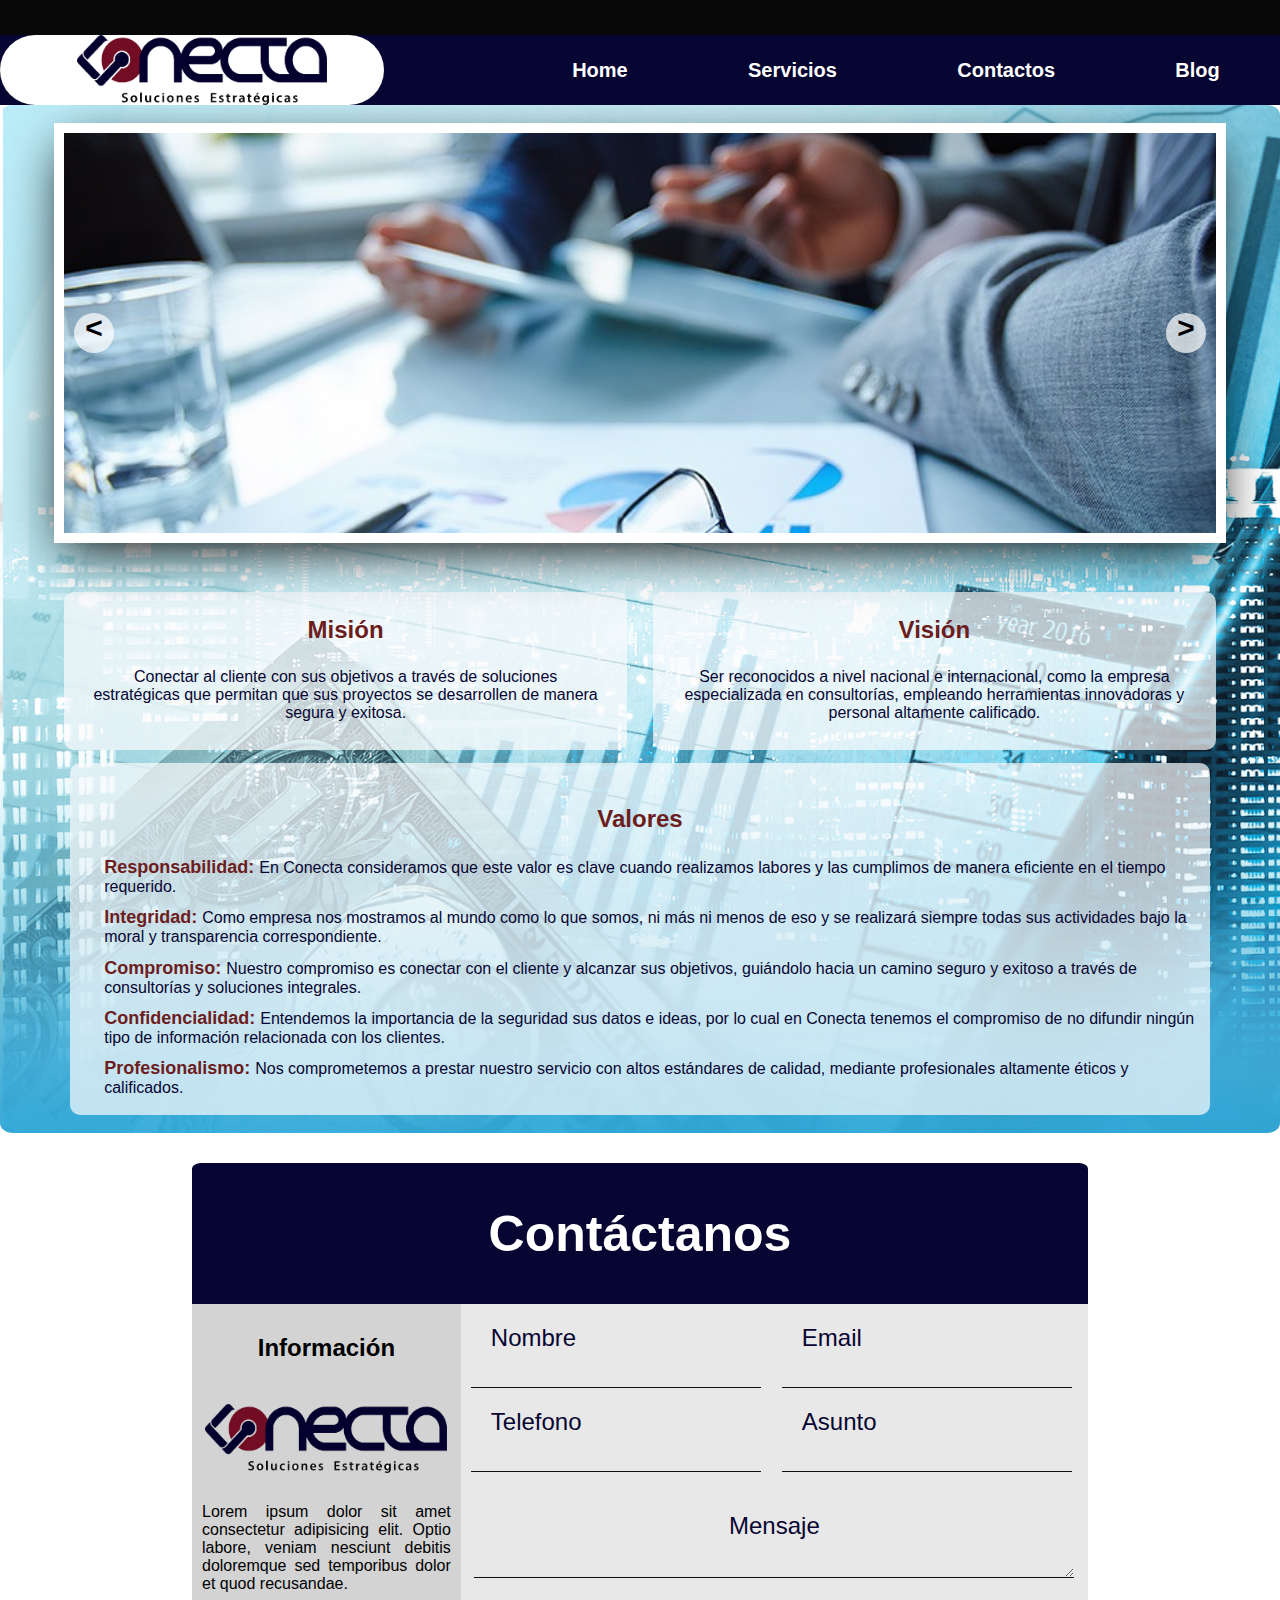
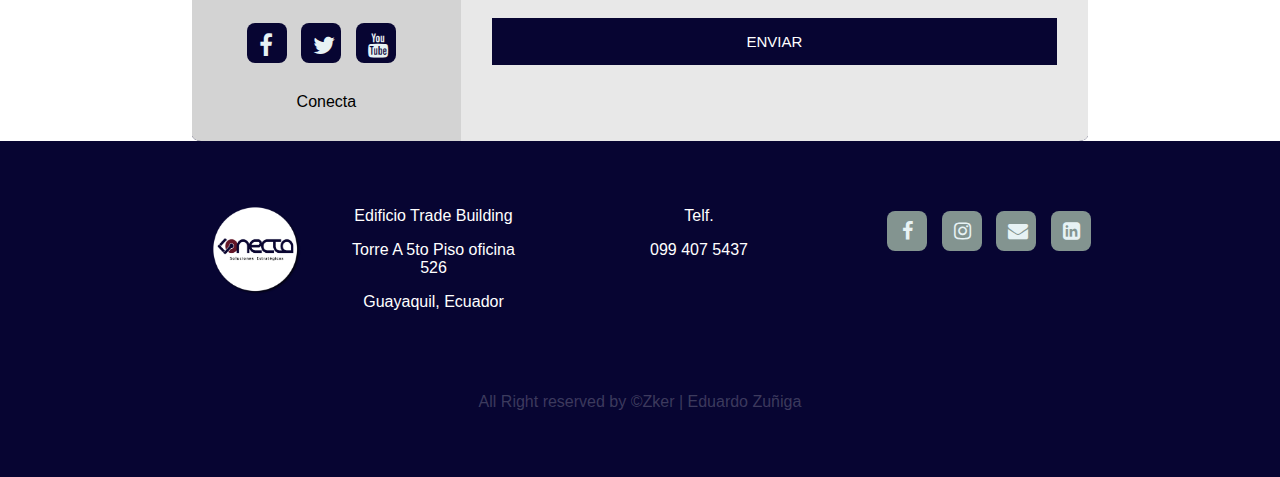
<file: index.html>
<!DOCTYPE html>
<html lang="es">

<head>
    <meta charset="UTF-8">
    <meta http-equiv="X-UA-Compatible" content="IE=edge">
    <meta name="viewport" content="width=device-width, initial-scale=1.0">
    <title>Conecta</title>
    <link rel="stylesheet" href="https://stackpath.bootstrapcdn.com/font-awesome/4.7.0/css/font-awesome.min.css">
    <link rel="stylesheet" href="CSS/style.css">
    <link rel="stylesheet" href="CSS/contacto.css">
    <link rel="stylesheet" href="https://cdnjs.cloudflare.com/ajax/libs/animate.css/3.7.0/animate.min.css">
</head>

<body>
    <!--Encabezado de la pagina-->
    <header>
        <nav class="prueba">
            <div class="contenido-encabezado">
                <div class="content">
                </div>
            </div>
        </nav>
        <nav class="prueba1">
            <input id="nav-toggle" type="checkbox">
            <div class="logo">
                <img src="./Img/conectatra.png" alt="">
            </div>
            <ul class="links">
                <!--menu de opciones-->
                <li><a href="index.html">Home</a></li>
                <li><a href="servicios.html">Servicios</a></li>
                <li><a href="#contactosForm">Contactos</a></li>
                <li><a href="paginas/blog.html">Blog</a></li>
            </ul>
            <label for="nav-toggle" class="icon-burger">
                <div class="line"></div>
                <div class="line"></div>
                <div class="line"></div>
            </label>
        </nav>
    </header>


    <main>

        <div class="contenedor">
            <div class="container cont1">
                <br>
                <div class="conten1">
                    <div class="container-slider">
                        <div class="slider" id="slider">
                            <div class="slider-section">
                                <img src="Img/WhatsApp Image 2021-03-25 at 10.42.50 AM.jpeg" alt="" class="slider-img">
                            </div>
                            <div class="slider-section">
                                <img src="Img/foto6.jfif" alt="" class="slider-img">
                            </div>
                            <div class="slider-section">
                                <img src="Img/foto3.jpg" alt="" class="slider-img">
                            </div>
                            <div class="slider-section">
                                <img src="Img/foto4.jfif" alt="" class="slider-img">
                            </div>
                        </div>
                        <div class="slider-btn slider-btn-izquierda" id="btn-izquierdo">&#60;</div>
                        <div class="slider-btn slider-btn-derecha" id="btn-derecho">&#62;</div>
                    </div>
                </div>
                <br>
                <br>
                <div class="conten2">
                    <div class="contitulo">
                        <h3>Misión</h3>
                        <p>Conectar al cliente con sus objetivos a través de soluciones estratégicas
                            que permitan que sus proyectos se desarrollen de manera segura y exitosa.</p>
                    </div>

                    <div class="contitulo">
                        <h3>Visión</h3>
                        <p>Ser reconocidos a nivel nacional e internacional, como la empresa especializada
                            en consultorías, empleando herramientas innovadoras y personal altamente calificado. </p>
                    </div>
                </div>
                <div class="conten3">
                    <br>
                    <h3>Valores</h3>
                    <p class="parraf"><strong>Responsabilidad: </strong>En Conecta consideramos que este valor es
                        clave cuando
                        realizamos
                        labores y las cumplimos de manera eficiente en el tiempo requerido.</p>

                    <p class="parraf"><strong>Integridad: </strong>Como empresa nos mostramos al mundo como lo que
                        somos, ni más ni menos de
                        eso y se realizará siempre todas sus actividades bajo la moral y transparencia
                        correspondiente. </p>

                    <p class="parraf"><strong>Compromiso: </strong>Nuestro compromiso es conectar con el cliente y
                        alcanzar sus objetivos, guiándolo hacia un
                        camino seguro y exitoso a través de consultorías y soluciones integrales. </p>

                    <p class="parraf"><strong>Confidencialidad: </strong>Entendemos la importancia de la seguridad
                        sus datos e ideas, por lo cual en Conecta tenemos el
                        compromiso de no difundir ningún tipo de información relacionada con los clientes.</p>

                    <p class="parraf"><strong>Profesionalismo: </strong>Nos comprometemos a prestar nuestro servicio
                        con altos estándares
                        de calidad, mediante profesionales altamente éticos y calificados.</p>
                    <br>
                </div>
                <br>
            </div>

            <div class="container cont3">
                <h2 id="contactosForm">Contáctanos</h2>
                <div class="contacto">
                    <div class="formulario form2">
                        <h4>Información</h4>

                        <img src="Img/conectatra.png" alt="">

                        <p>Lorem ipsum dolor sit amet consectetur adipisicing elit. Optio labore,
                            veniam nesciunt debitis doloremque sed temporibus dolor et quod recusandae.</p>

                        <div class="redes">
                            <a href="#"><i class="fa fa-facebook"></i></a>
                            <a href="#"><i class="fa fa-twitter"></i></a>
                            <a href="#"><i class="fa fa-youtube"></i></a>
                        </div>

                        <p>Conecta</p>


                    </div>
                    <div class="formulario form1">
                        <form action="envio.php" method="post">
                            <div class="text-1">
                                <div class="label-form">
                                    <label>Nombre</label>
                                    <input id="nombre" type="text" name="nombre" required>
                                </div>
                                <div class="label-form">
                                    <label>Email</label>
                                    <input id="email" type="email" name="email" required>
                                </div>
                                <div class="label-form">
                                    <label>Telefono</label>
                                    <input id="telefono" type="text" name="telefono" required>
                                </div>
                                <div class="label-form">
                                    <label>Asunto</label>
                                    <input id="asusnto" type="text" name="asunto">
                                </div>
                            </div>
                            <div class="text-2">
                                <div class="block">
                                    <label>Mensaje</label>
                                    <textarea id="mensaje" name="mensaje" rows="1" required></textarea>
                                </div>
                                <div class="block">
                                    <button type="submit" name="enviar">Enviar</button>
                                </div>
                            </div>


                        </form>
                    </div>

                </div>

            </div>
        </div>
    </main>

    <footer class="footer">
        <div class="foote-principal">
            <div class="foote left">
                <section>
                    <img src="Img/CONECTA CIRCULO.png" alt="">
                </section>
                <section>
                    <p>Edificio Trade Building</p>
                    <p>Torre A 5to Piso oficina 526</p>
                    <p>Guayaquil, Ecuador</p>
                </section>
            </div>
            <div class="foote central">
                <p>Telf.</p>
                <p>099 407 5437</p>
            </div>
            <div class="foote redes-sociales">
                <a href="#"><i class="fa fa-facebook"></i></a>
                <a href="#"><i class="fa fa-instagram"></i></a>
                <a href="#"><i class="fa fa-envelope"></i></a>
                <a href="#"><i class="fa fa-linkedin-square"></i></a>
            </div>
        </div>

        <div class="footer-botton">
            <p>All Right reserved by &copy;Zker | Eduardo Zuñiga </p>
        </div>
    </footer>
</body>
<script src="javascript/slider.js"></script>
</html>
</file>
<file: CSS/style.css>
body{
    margin: 0;
    padding: 0;  
    font-family: -apple-system, BlinkMacSystemFont, 'Segoe UI', Roboto, Oxygen, Ubuntu, Cantarell, 'Open Sans', 'Helvetica Neue', sans-serif;
    
    
}

/*Navegadores*/

.prueba{
    position: fixed;
    z-index: 10;
    left: 0;
    right: 0;
    top: 0;
    height: 35px;
    padding: 0 5%;
    background: rgb(9, 8, 8);
}

.contenido-encabezado{
    display: flex;
    width: 100%;
    height: 40px;
}

.content{
    display: flex;
    position: relative;
    margin: auto;
    width: 70%;
    height: 35px;
    justify-content: space-between;
}

.content h3{
    color: white;
    font-size: 15px;
}

.prueba1{
    position: fixed;
    z-index: 10;
    left: 0;
    right: 0;
    top: 35px;
    font-family: 'Lexend', sans-serif;
    height: 70px;
    background: rgb(7, 5, 50);
}

.prueba1 .logo {
    float: left;
    width: 30%;
    height: 100%;
    display: flex;
    background: #fff;
    border-radius: 50px;
}

.prueba1 .logo img{
    width: 250px;
    height: 100%;
    margin-left: 20%;
}

.prueba1 .links{
    display: flex;
    float: right;
    padding: 0;
    margin: 0;
    width: 60%;
    height: 100%;
    justify-content: space-around;
    align-items: center;
    top: 100px;
}

.prueba1 .links li{
    list-style: none;
}

.prueba1 .links a {
    display: block;
    padding: 1em;
    font-size: 20px;
    font-weight: bold;
    color: #ffffff;
    text-decoration: none;
}

.prueba1 .links a:hover {
    background-color: rgb(160, 46, 48);
    border-radius: 5%;
}

#nav-toggle{
    position: absolute;
    top: -100px;
}

.prueba1 .icon-burger {
    display: none;
    position: absolute;
    right: 5%;
    top: 50%;
    transform: translateY(-50%);
}

.prueba1 .icon-burger .line{
    width: 30px;
    height: 5px;
    background-color: cornsilk;
    margin: 5px;
    border-radius: 3px;
    transition: all .3s ease-im-out;
}





/*Main*/
.contenedor {
    margin-top: 105px;
    display: flex;
    flex-direction: column;
    align-items: center;
}
.contenedor .container h2{
    text-align: center;
    font-size: 50px;
    color: rgb(255, 255, 255);
}
.container{
    padding: 0;
    max-width: 1500px;
    margin: auto;
    overflow: hidden;
    margin-top: 30px;
}

/*Quienes somos*/

/*Slider*/
.container-slider{
    top: 10px;
    height: 100%;
    max-width: 90%;
    margin: auto;
    overflow: hidden;/*oculta las demas imagenes, solo muestra una */
    box-shadow: 0 0 0 10px #fff,
                0 15px 50px;        /*borde , sombreado inferior*/
    position: relative;
}

.slider {
    display: flex;
    width: 400%; /*mientras mas imagenes quiera agregar mas se debe aumentar el %*/
    height: 400px;
    margin-left: -100%;
}

.slider-section{
    width: 100%;
}

.slider-img{
    display: block;
    width: 100%;
    height: 100%;
    object-fit: cover;/*Para mantener el mismo tamaño de las imagenes*/
}

.slider-btn{
    position: absolute;/*se posiciona uno abajo de otro*/
    width: 40px;
    height: 40px;
    background: rgb(255, 255, 255, 0.7);
    top: 50%;
    transform: translateY(-50%);/*centrarlo de manera vertical*/
    font-size: 30px;
    font-weight: bold;
    font-family: monospace;
    text-align: center;
    border-radius: 50%;/*redondea los bordes*/
    cursor: pointer;/*da el efecto de ser un boton*/
}

.slider-btn:hover{
    background: #fff;
}

.slider-btn-derecha{
    right: 10px;
}

.slider-btn-izquierda{
    left: 10px;
}

.cuerpo-principal{
    margin-top: 110px;
}


/*-------------------------------------------------------*/


.cont1{
    margin: 0;
    border-radius: 1%;
    background-image: url(../Img/transparenciafinanciera-1.png) ;
    background-size: cover;
    flex-direction: column;
    justify-content: center;
    align-items: center;
    width: 100%;

}

.cont1 .conten2{
    margin-top: 20px;
    display: flex;
    flex-wrap: wrap;
    justify-content: center;
}

.cont1 .conten2 .contitulo{
    width: 44%;
    display: flex;
    flex-direction: column;
    justify-content: center;
    margin: 1%;
    text-align: center;
    background: rgba(251, 251, 252, 0.707);
    color: rgb(7, 5, 50);
    border-radius: 10px;
}

.cont1 .conten2 .contitulo h3{
    font-size: 24px;
    color: rgb(108, 29, 30)
}

.cont1 .conten2 .contitulo p{
    margin: 5%;
    margin-top: 0;
}

.cont1 .conten3 {
    background: rgba(251, 251, 252, 0.707);
    color: rgb(7, 5, 50);
    border-radius: 10px;
    margin: 0px 70px;
}

.cont1 .conten3 h3{
    text-align: center;
    font-size: 24px;
    color: rgb(108, 29, 30)
}

.cont1 .conten3 p{
    margin-top: 0;
    margin: 1% 0 0 3%; 
}

.cont1 .conten3 p strong{
    font-size: 18px;
    color: rgb(108, 29, 30)
}



/*---------------------------------------------------------------*/
.cont3{
    background-image: url(../Img/Fondo_gris.jpg);
    border-radius: 1%;
    width: 70%;
}

ul {
    list-style: none;
    padding: 0;
}

.logocontact {
    text-align: center;
    font-size: 3em;
}

.logocontact span {
    color: #B70E21;
}

.contact-wrapper {
    box-shadow: 0 0 20px 0 rgba(255, 255, 255, .3);
}

.contact-wrapper > * {
    padding: 1em;
}

.contact-form {
    background: rgb(241, 243, 255);
}

.contact-form form {
    display: grid;
    grid-template-columns: 1fr 1fr;
}

.contact-form form label {
    display: block;
    font-size: 18px;
}

.contact-form form p {
    margin: 0;
    padding: 1em;
}

.contact-form form .block {
    grid-column: 1 / 3;
}

.contact-form form button,
.contact-form form input,
.contact-form form textarea {
    width: 100%;
    padding: .7em;
    border: none;
    background: none;
    outline: 0;
    color: rgb(0, 0, 0);
    border-bottom: 1px solid #d63031;
}

.contact-form form button {
    background: #B70E21;
    border: 0;
    text-transform: uppercase;
    padding: 1em;
}

.contact-form form button:hover,
.contact-form form button:focus {
    background: #d63031;
    color: #fff;
    transition: background-color 1s ease-out;
    outline: 0;
}

/* CONTACT INFO */
.contact-info {
    background: rgb(255, 254, 254);
}

.contact-info ul li img {
    width: 100%;
    justify-content: center;
    align-items: center;
}

.contact-info h4, .contact-info ul, .contact-info p {
    text-align: center;
    margin: 0 0 1rem 0;
    
}


/*--------------------------------------------------------------------------------------------*/


/*-----------------------------------------------------------------------------------------------------------------*/



/*FOOTER*/

footer{
    display: -webkit-flex;
    display: -moz-flex;
    display: -ms-flexbox;
    display: -o-flex;
    display: flex;
    flex-wrap: wrap;
    padding: 50px;
    background: rgb(7, 5, 50);
}

footer > *{
    flex: 1 100%;
}

.footer{
    display: flex;
    flex-direction: column;
    color: #fff;
    text-align: center;
}

.foote-principal{
    display: flex;
    flex-wrap: wrap;
    color: #fff;
}

.foote{
    width: 20%;
    margin-left: 10%;
}

.foote-principal .left{
    text-align: center;
    display: flex;
    flex-wrap: wrap;
    width: 30%;
}

.foote-principal .left section{
    width: 50%;

}

.foote-principal .left img{
    width: 50%;
    margin-top: 15px;
}

.foote-principal .central{
    text-align: center;
    margin-left: 5%;
}

.foote-principal .redes-sociales{
    text-align: center;
    margin-top: 20px;
    margin-left: 5%;
}

.redes-sociales a{
    background: rgb(131, 148, 144);
    width: 40px;
    height: 40px;
    display: inline-block;
    margin-right: 10px;
    border-radius: 20%;
}

.redes-sociales a i{
    color: #e7f2f4;
    padding: 10px 12px;
    font-size: 20px;
}

.redes-sociales a:hover{
    background: rgb(174, 243, 227);
}
.redes-sociales a i:hover{
    color: #06272c;
}

.footer-botton{
    margin-top: 50px;
    color: rgba(255, 255, 255, 0.22);
}



/*Responsive*/


@media screen and (max-width: 1000px){

    .prueba{
        height: 80px;
    }
    
    .prueba1 .logo img{
        margin-left: 0;
        border-radius: 1%;
    }

    .contenido-encabezado{
        width: 100%;
        height: 80px;
    }

    .content{
        height: 100px;
        flex-direction: column;
        justify-content: center;
        text-align: center;
    }
    .content h3{
        margin-top: -15px;
    }

    .prueba1{
        top: 60px;
    }

    .prueba1 .logo {
        width: 70%;
        justify-content: center;
        background: rgb(255, 255, 255);
        margin-left: 15%;
        
    }

    .prueba1 .links{
        float: none;
        position: fixed;
        z-index: 9;
        left: 0;
        right: 0;
        top: 130px;
        bottom: 100%;
        width: auto;
        height: auto;
        flex-direction: column;
        justify-content: space-evenly;
        background-color: rgba(0, 0, 0, .8);
        overflow: hidden;
        transition: all .5s ease-in-out;
    }

    .prueba1 .links a {
        font-size: 20px;
    }
    .prueba1 .links a:hover {
        color: royalblue;
        background-color: rgba(0, 0, 0, .0);
    }

    .prueba1 :checked ~ .links {
        bottom: 0;
    }

    .prueba1 .icon-burger{
        display: block;
    }

    .prueba1 :checked ~ .icon-burger .line:nth-child(1){
        transform: translateY(10px) rotate(225deg);
    }

    .prueba1 :checked ~ .icon-burger .line:nth-child(3){
        transform: translateY(-10px) rotate(-225deg);
    }

    .prueba1 :checked ~ .icon-burger .line:nth-child(2){
        opacity: 0;
    }

    /*Main*/

    .contenedor {
        margin-top: 130px;
    }


    /*Quienes somos*/

    .cont1 .conten2{
        align-items: center;
        justify-content: center;
        flex-direction: column;
    }

    .cont1 .conten2 .contitulo{
        width: 90%;
    }

    .cont1 .conten3 {
        margin: 0px 30px;
    }


    /*-------------Contactos-----------------------*/

    .cont3{
        
        width: 90%;
    }

    /*-------------------------------------------------*/


    /*Footer*/
    .foote-principal{
        flex-direction: column;
        justify-content: center;
        text-align: center;
        align-items: center;
    }

    .foote{
        width: 70%;
    }

    .foote-principal .left{
        width: 70%;
        margin-left: 0%;
        flex-direction: column;
        align-items: center;
    }

    .foote-principal .left img{
        width: 100%;
    }

    .foote-principal .central{
        margin-top: 20px;
        margin-left: 0%;
    }

    .foote-principal .redes-sociales{
        margin-left: 0%;
    }
}

@media screen and (max-width: 500px){

    .cont1 .contenido-textos{
        width: 90%;
    }

    .imagen-about-us{
        width: 50%;
    }

    /*Servicios*/
    .imagen-port{
        width: 95%;
        height: 200px;
        margin-right: 0;
    }

}
</file>
<file: CSS/contacto.css>
/*-----------------------*/
.cont3{
    background: rgb(7, 5, 50);
    display: flex;
    flex-direction: column;
    border-radius: 1%;
    
}
.cont3 .contacto{
    width: 100%;
    height: 100%;
    display: flex;
}

.cont3 .contacto .form1{
    width: 70%;
    display: flex;
    background: rgb(232, 232, 232);
}

.cont3 .contacto .form1 form{
    width: 100%;
    display: flex;
    flex-direction: column;
}

.cont3 .contacto .form1 form .text-1{
    display: flex;
    flex-wrap: wrap;
}

.cont3 .contacto .form1 form .text-1 .label-form{
    width: 48%;
    align-items: center;
    margin-left: 10px;
    margin-top: 20px;
}

.cont3 .contacto .form1 form .text-1 .label-form label{
    margin-left: 20px;
}

.cont3 .contacto .form1 form .text-1 .label-form label,
.cont3 .contacto .form1 form .text-2 .block label{
    font-size: 24px;
    color: rgb(7, 5, 50);
}


.cont3 .contacto .form1 form .text-1 .label-form input,
.cont3 .contacto .form1 form .text-2 .block textarea{
    width: 95%;
    margin-top: 10px;
    border: none;
    background: none;
    outline: 0;
    border-bottom: 1.5px solid #100f0f;
    font-size: 20px;
    align-items: center;
}

.cont3 .contacto .form1 form .text-2{
    display: flex;
    flex-direction: column;
}

.cont3 .contacto .form1 form .text-2 .block{
    display: flex;
    flex-direction: column;
    justify-content: center;
    align-items: center;
    margin-top: 40px;
}

.cont3 .contacto .form1 form .text-2 .block button {
    background: rgb(7, 5, 50);
    border: 0;
    text-transform: uppercase;
    padding: 1em;
    width: 90%;
    font-size: 15px;
    color: #fff;
}

.cont3 .contacto .form1 form .text-2 .block button:hover,
.cont3 .contacto .form1 form .text-2 .block button:focus {
    background: rgb(108, 29, 30);
    color: #fff;
    transition: background-color 1s ease-out;
    outline: 0;
}

.cont3 .contacto .form2{
    background: rgb(211, 211, 211);
    width: 30%;
    display: flex;
    flex-direction: column;
    align-items: center;
}

.cont3 .contacto h4{
    margin-top: 30px;
    font-size: 24px;
}

.cont3 .contacto .form2 img{
    width: 90%;
    margin-top: 10px;
}

.cont3 .contacto .form2 p{
    text-align: justify;
    padding: 20px 0;
    margin: 10px;
}

.cont3 .contacto .form2 a{
    background: rgb(7, 5, 50);
    width: 40px;
    height: 40px;
    display: inline-block;
    margin-right: 10px;
    border-radius: 20%;
}

.cont3 .contacto .form2 a i{
    color: #e7f2f4;
    padding: 10px 12px;
    font-size: 24px;
}

.cont3 .contacto .form2 a:hover{
    background: rgb(108, 29, 30);
}








/*Responsive*/

@media screen and (max-width: 768px){

    .cont3 .contacto{
        flex-direction: column;
    }

    .cont3 .contacto .form1{
        width: 100%;
    }

    .cont3 .contacto .form2{
        width: 100%;

    }
    .cont3 .contacto .form1 form .text-1 .label-form{
        width: 100%;

    }

    .cont3 .contacto .form1 form .text-1 .label-form label,
    .cont3 .contacto .form1 form .text-2 .block label,
    .cont3 .contacto .form1 form .text-1 .label-form input,
    .cont3 .contacto .form1 form .text-2 .block textarea{
        font-size: 18px;

    }
}
</file>
